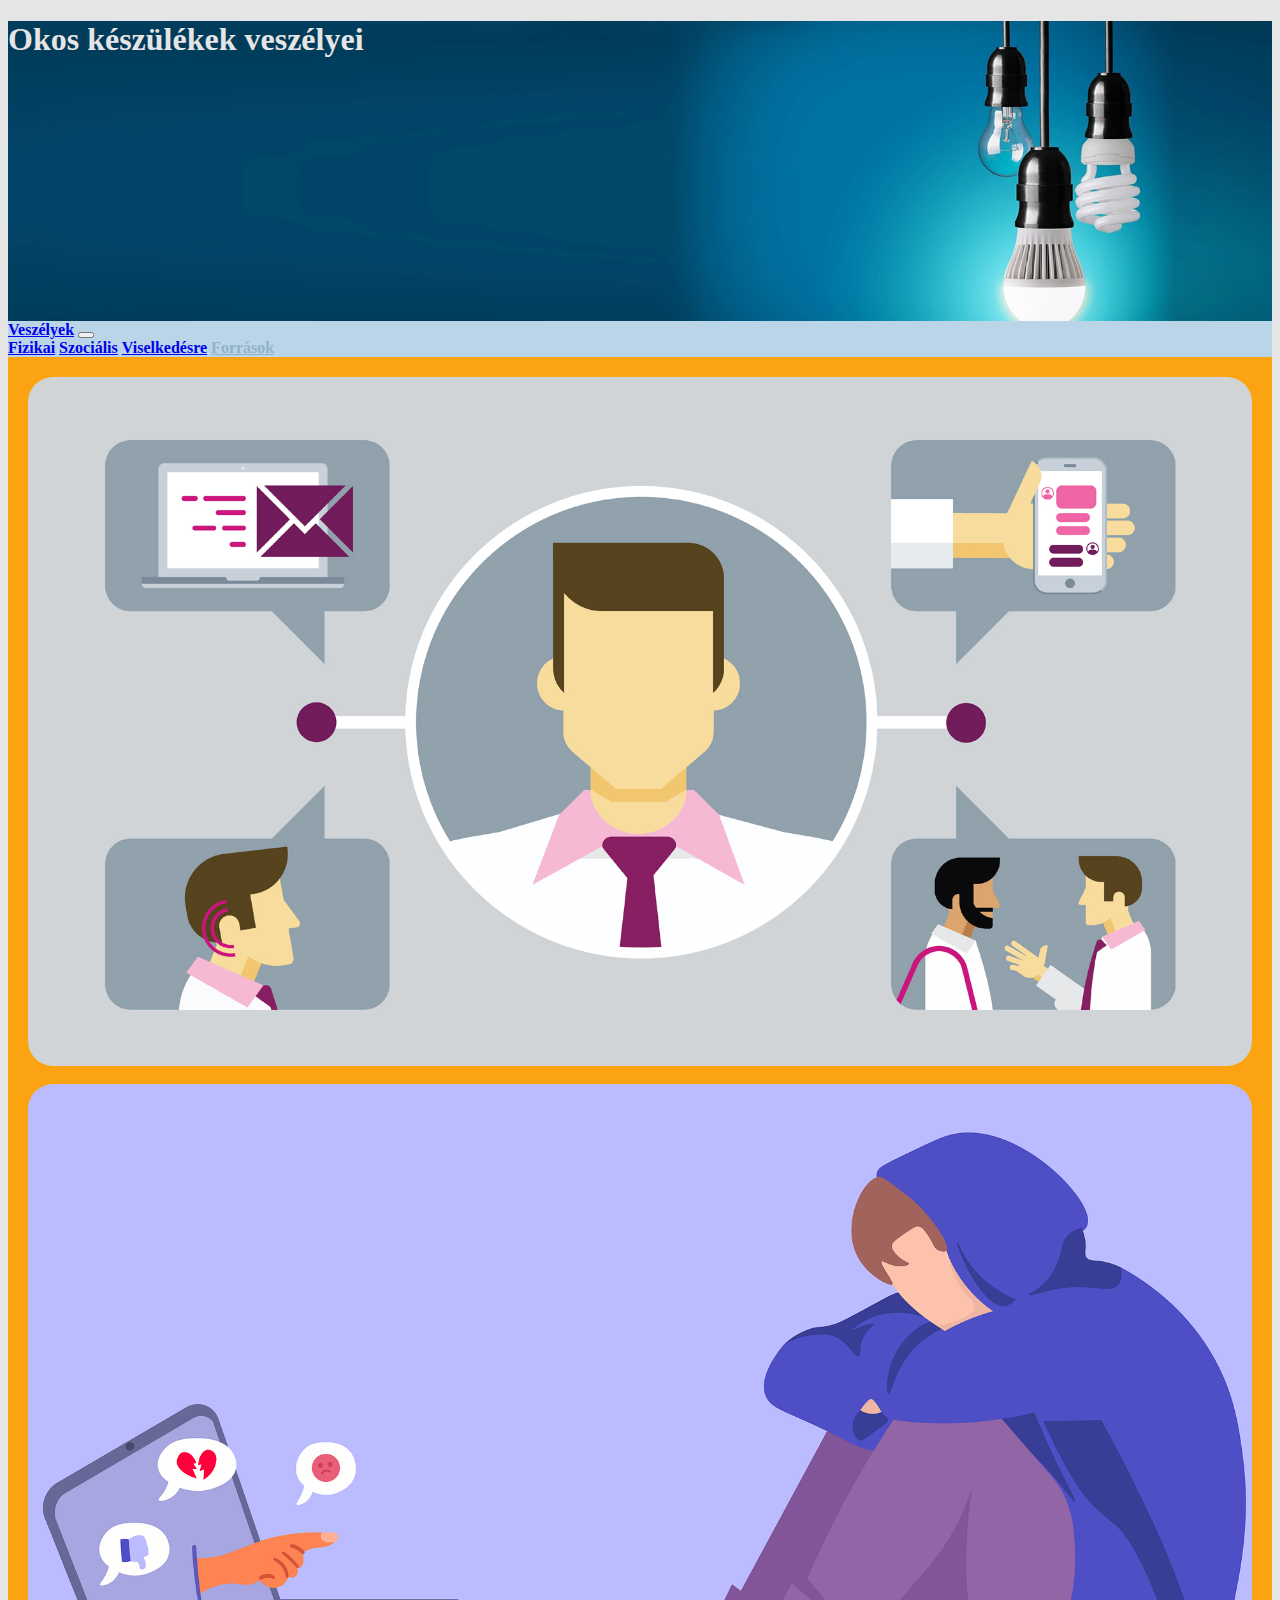
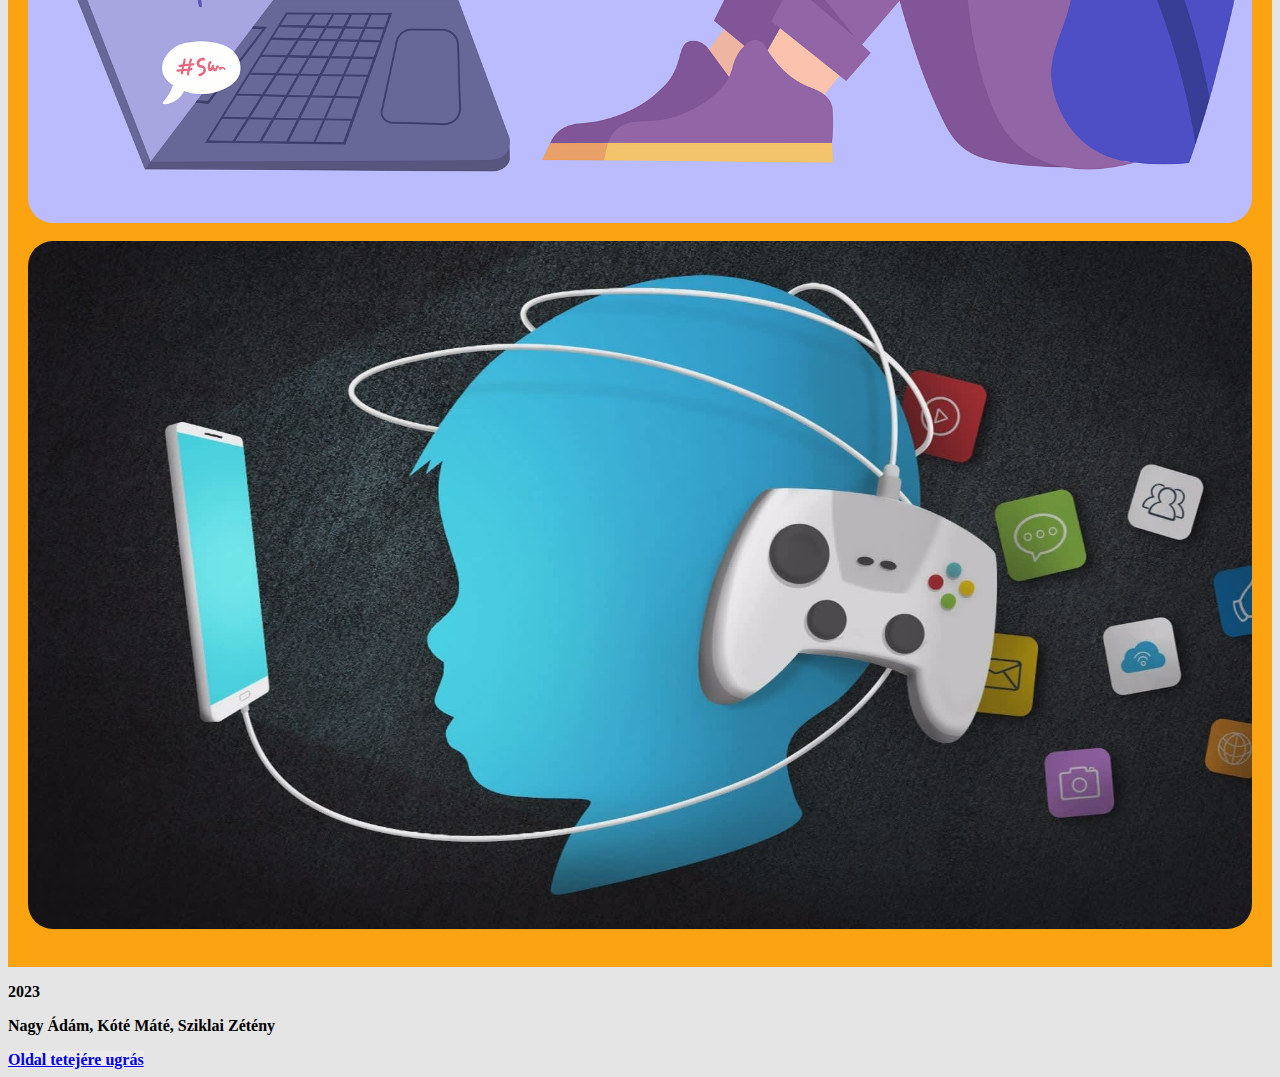
<file: index.html>
<!DOCTYPE html>
<html lang="hu">

<head>
    <meta charset="UTF-8">
    <meta http-equiv="X-UA-Compatible" content="IE=edge">
    <meta name="viewport" content="width=device-width, initial-scale=1.0">
    <link href="https://cdn.jsdelivr.net/npm/bootstrap@5.3.0-alpha1/dist/css/bootstrap.min.css" rel="stylesheet"
        integrity="sha384-GLhlTQ8iRABdZLl6O3oVMWSktQOp6b7In1Zl3/Jr59b6EGGoI1aFkw7cmDA6j6gD" crossorigin="anonymous">
    <script src="https://cdn.jsdelivr.net/npm/bootstrap@5.3.0-alpha1/dist/js/bootstrap.bundle.min.js"
        integrity="sha384-w76AqPfDkMBDXo30jS1Sgez6pr3x5MlQ1ZAGC+nuZB+EYdgRZgiwxhTBTkF7CXvN"
        crossorigin="anonymous"></script>
    <link rel="stylesheet" href="style.css">
    <title>Okos készülékek veszélyei, viselkedése, szociális életre</title>
</head>

<body>
    <div class="container">
        <header class="p-5 border rounded-top-4 border-5 border-dark mt-3">
            <h1>Okos készülékek veszélyei</h1>
        </header>

        <nav class="navbar navbar-expand-md navbar-light border rounded-bottom-4 border-5 border-dark border-top-0"
            style="background-color: #bad5e7;">
            <div class="container-fluid">
                <b><a href="#" class="nav-link active" aria-current="page">Veszélyek</a></b>

                <button class="navbar-toggler" type="button" data-bs-toggle="collapse"
                    data-bs-target="#navbarNavAltMarkup" aria-controls="navbarNavAltMarkup" aria-expanded="false"
                    aria-label="Toggle navigation">
                    <span class="navbar-toggler-icon"></span>
                </button>

                <div class="collapse navbar-collapse" id="navbarNavAltMarkup">
                    <div class="navbar-nav">
                        <b><a class="nav-link"></a></b>
                        <b><a class="nav-link" href="./sub/fiz.html">Fizikai</a></b>
                        <b><a class="nav-link" href="./sub/soc.html">Szociális</a></b>
                        <b><a class="nav-link" href="./sub/vis.html">Viselkedésre</a></b>
                        <b><a class="nav-link forras" href="./sub/forras.html">Források</a></b>
                    </div>
                </div>
        </nav>

        <section class="p-5">

            <div class="container blokksarga rounded-4">

                <div class="maki kartya m-auto">
                    <img src="img/fizkai.jpg" alt="fiz" class="image">
                    <div class="overlay">
                        <div class="text">
                            <a href="./sub/fiz.html" class="link-info">Fizikai Veszélyek</a>
                        </div>
                    </div>
                </div>

                <br>
                <div class="maki kartya m-auto">
                    <img src="img/computer-HatticeEROL-Pixabay.png" alt="szoc" class="image">
                    <div class="overlay">
                        <div class="text">
                            <a href="./sub/soc.html" class="link-info">Veszélyek A Szociális Életre</a>
                        </div>
                    </div>
                </div>
                <br>
                <div class="maki kartya m-auto">
                    <img src="img/JAj nem jó egészségre.jpg" alt="vis" class="image">
                    <div class="overlay">
                        <div class="text">
                            <a href="./sub/vis.html" class="link-info">Veszélyek Viselkedésre</a>
                        </div>
                    </div>
                </div>

                <br>



            </div>
        </section>

        <footer class="d-flex flex-wrap justify-content-between align-items-center py-3 border-top bg-light px-2">
            <b>
                <p class="mb-0 text-muted">2023</p>
            </b>
            <b>
                <p class="mb-0 text-muted">Nagy Ádám, Kóté Máté, Sziklai Zétény</p>
            </b>
            <b><a class="nav-link border rounded-1" href="#" style="background-color: rgb(236, 236, 236); ">Oldal
                    tetejére ugrás</a></b>
        </footer>
    </div>
</body>

</html>
</file>
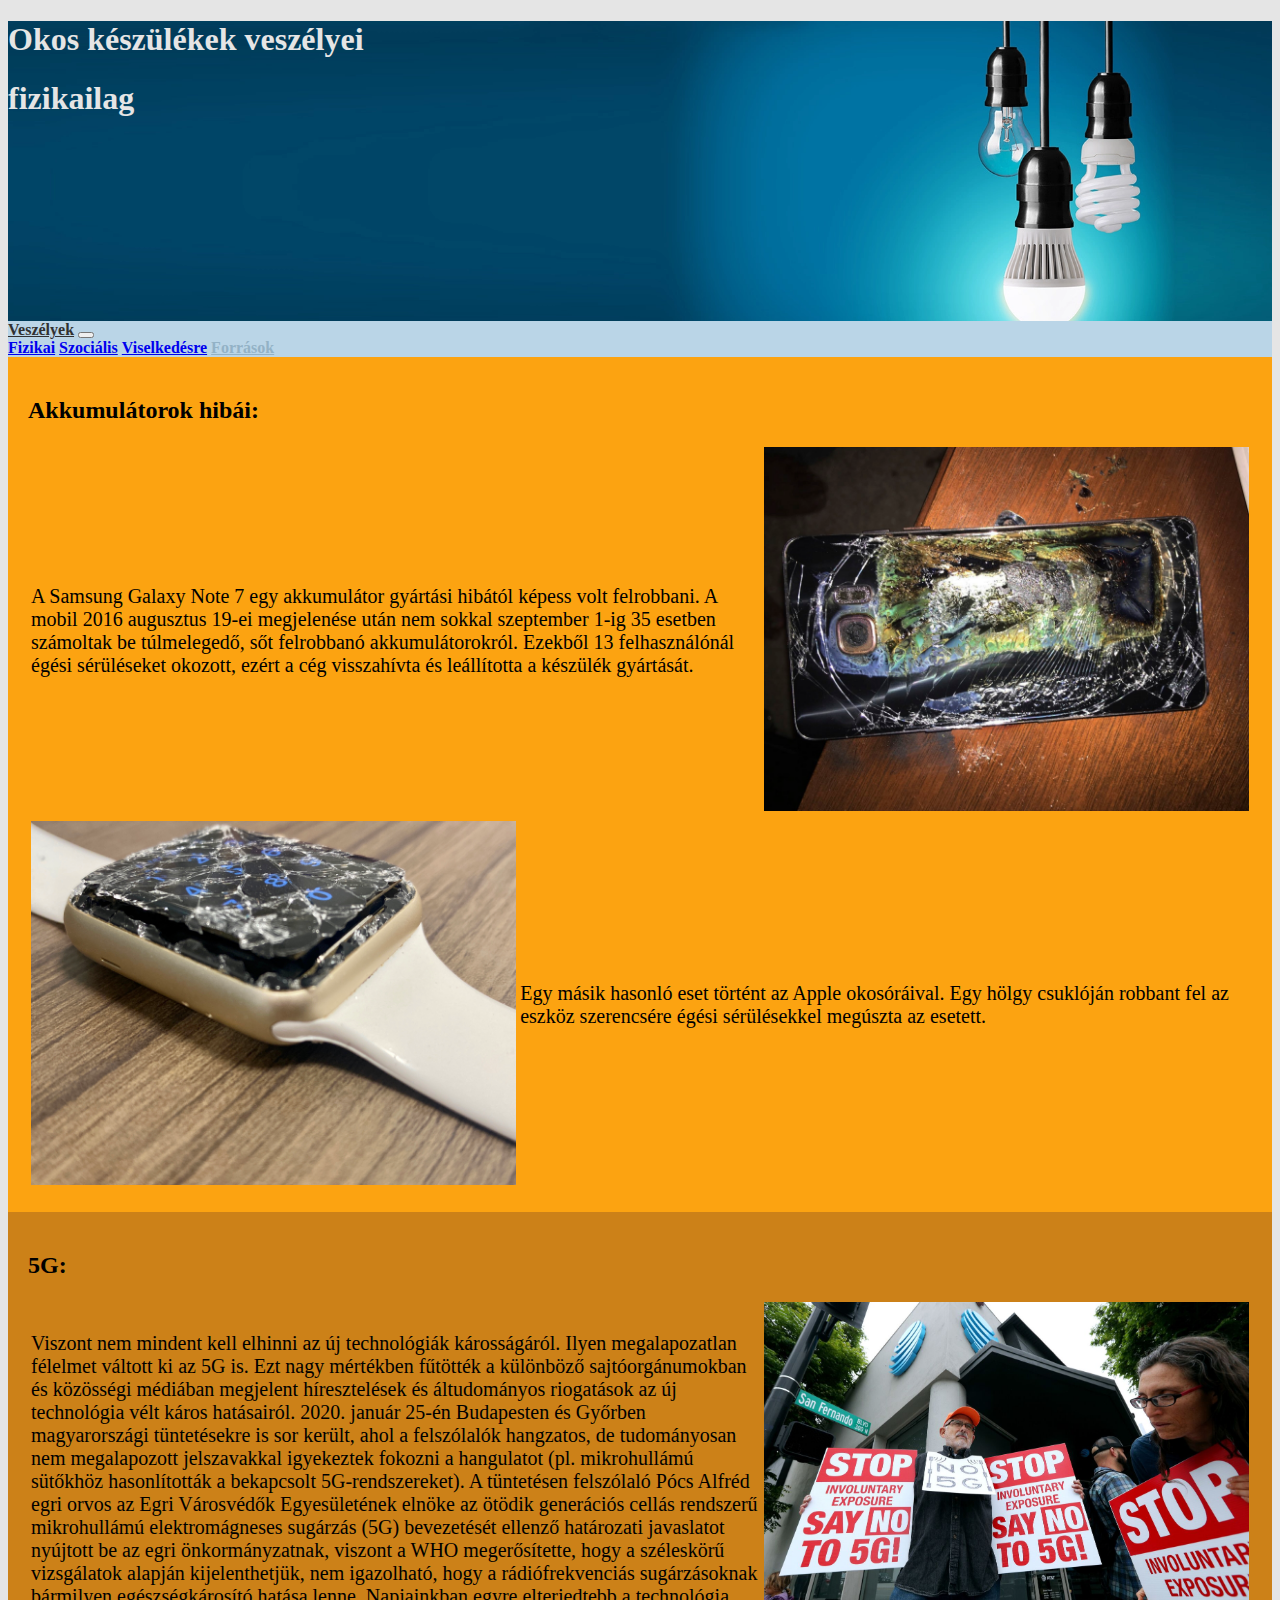
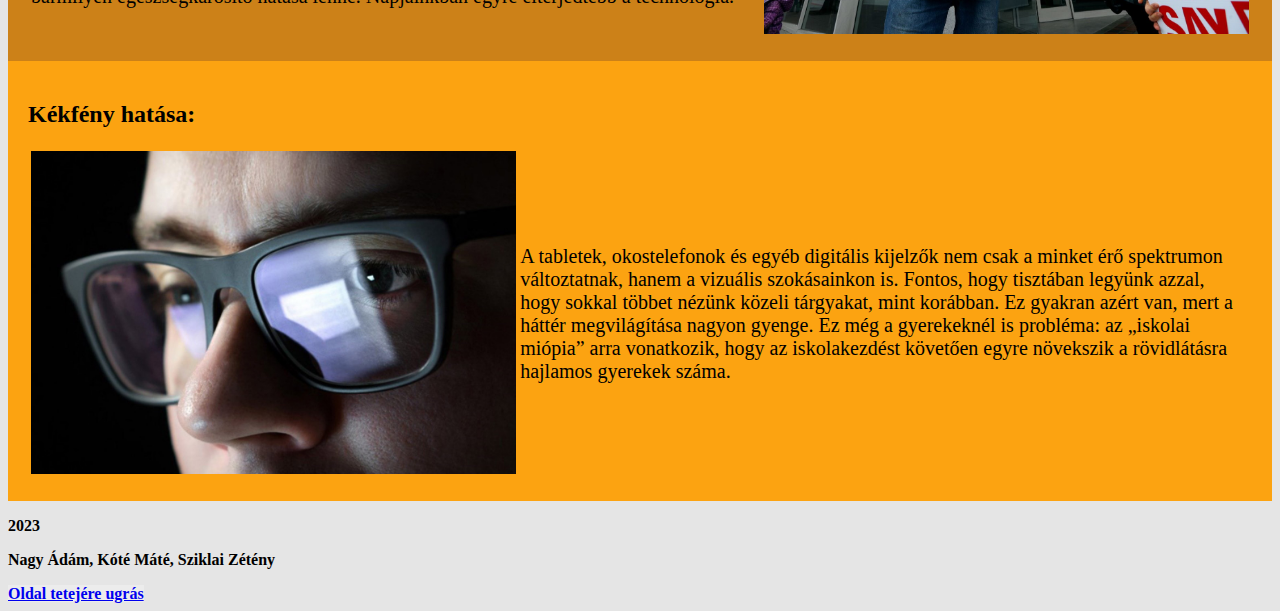
<file: sub/fiz.html>
<!DOCTYPE html>
<html lang="hu">

<head>
    <meta charset="UTF-8">
    <meta http-equiv="X-UA-Compatible" content="IE=edge">
    <meta name="viewport" content="width=device-width, initial-scale=1.0">
    <link href="https://cdn.jsdelivr.net/npm/bootstrap@5.3.0-alpha1/dist/css/bootstrap.min.css" rel="stylesheet"
        integrity="sha384-GLhlTQ8iRABdZLl6O3oVMWSktQOp6b7In1Zl3/Jr59b6EGGoI1aFkw7cmDA6j6gD" crossorigin="anonymous">
    <script src="https://cdn.jsdelivr.net/npm/bootstrap@5.3.0-alpha1/dist/js/bootstrap.bundle.min.js"
        integrity="sha384-w76AqPfDkMBDXo30jS1Sgez6pr3x5MlQ1ZAGC+nuZB+EYdgRZgiwxhTBTkF7CXvN"
        crossorigin="anonymous"></script>
    <link rel="stylesheet" href="../style.css">
    <title>Okos készülékek veszélyei fizikailag</title>
</head>

<body>
    <div class="container">

        <header class="p-5 border rounded-top-4 border-5 border-dark mt-3">
            <h1>Okos készülékek veszélyei </h1>
            <h1>fizikailag</h1>
        </header>

        <nav class="navbar navbar-expand-md navbar-light border rounded-bottom-4 border-5 border-dark border-top-0"
            style="background-color: #bad5e7;">
            <div class="container-fluid">
                <b><a href="../index.html" class="nav-link fooldal">Veszélyek</a></b>

                <button class="navbar-toggler" type="button" data-bs-toggle="collapse"
                    data-bs-target="#navbarNavAltMarkup" aria-controls="navbarNavAltMarkup" aria-expanded="false"
                    aria-label="Toggle navigation">
                    <span class="navbar-toggler-icon"></span>
                </button>

                <div class="collapse navbar-collapse" id="navbarNavAltMarkup">
                    <div class="navbar-nav">
                        <b><a class="nav-link"></a></b>
                        <b><a class="nav-link active" aria-current="page" href="#">Fizikai</a></b>
                        <b><a class="nav-link" href="soc.html">Szociális</a></b>
                        <b><a class="nav-link" href="vis.html">Viselkedésre</a></b>
                        <b><a class="nav-link forras" href="forras.html">Források</a></b>
                        <b><a class="nav-link vicc" href="https://youtu.be/OxyXQz1isyY">xd</a></b>
                    </div>
                </div>
        </nav>

        <section class="p-5">
            <div class="container blokksarga rounded-4 border rounded-top-4 mt-3">
                <table>
                    <tr>
                        <h2>Akkumulátorok hibái:</h2>
                        <td class="h5 kicsiiras">
                            A Samsung Galaxy Note 7 egy akkumulátor gyártási hibától képess volt felrobbani. A mobil
                            2016 augusztus 19-ei megjelenése után nem sokkal szeptember 1-ig 35 esetben számoltak be
                            túlmelegedő, sőt felrobbanó akkumulátorokról. Ezekből 13 felhasználónál égési
                            sérüléseket okozott, ezért a cég visszahívta és leállította a készülék gyártását.
                        </td>
                        <td class="fiz_td p-3">
                            <img class="fiz_img rounded-2" src="../img/note7.jpg">
                        </td>
                    </tr>
                </table>

                <table>
                    <tr>
                        <td class="fiz_td p-3">
                            <img class="fiz_img rounded-2" src="../img/applewatch.jpg">
                        </td>

                        <td class="h5 kicsiiras">
                            Egy másik hasonló eset történt az Apple okosóráival. Egy hölgy csuklóján robbant fel az
                            eszköz szerencsére égési sérülésekkel megúszta az esetett.
                        </td>

                    </tr>
                </table>
            </div>

            <div class="container blokknarancs my-5 rounded-4">
                <p class="h5">

                <table>
                    <tr>
                        <h2>5G:</h2>
                        <td class="h5 kicsiiras">
                            <p>
                                Viszont nem mindent kell elhinni az új technológiák károsságáról. Ilyen megalapozatlan
                                félelmet váltott ki az 5G is. Ezt nagy mértékben fűtötték a különböző sajtóorgánumokban
                                és
                                közösségi médiában megjelent híresztelések és áltudományos riogatások az új technológia
                                vélt
                                káros hatásairól. 2020. január 25-én Budapesten és Győrben magyarországi tüntetésekre is
                                sor
                                került, ahol a felszólalók hangzatos, de tudományosan nem megalapozott jelszavakkal
                                igyekeztek fokozni a hangulatot (pl. mikrohullámú sütőkhöz hasonlították a bekapcsolt
                                5G-rendszereket). A tüntetésen felszólaló Pócs Alfréd egri orvos az Egri Városvédők
                                Egyesületének elnöke az ötödik generációs cellás rendszerű mikrohullámú elektromágneses
                                sugárzás (5G) bevezetését ellenző határozati javaslatot nyújtott be az egri
                                önkormányzatnak,
                                viszont a WHO megerősítette, hogy a széleskörű vizsgálatok alapján kijelenthetjük, nem
                                igazolható, hogy a rádiófrekvenciás sugárzásoknak bármilyen egészségkárosító hatása
                                lenne.
                                Napjainkban egyre elterjedtebb a technológia.
                            </p>
                        </td>
                        <td class="fiz_td p-3">
                            <img class="fiz_img rounded-2" src="../img/nyomorekemberek.jpg">
                        </td>
                    </tr>
                </table>
            </div>
            <div class="container blokksarga my-5 rounded-4">
                <table>
                    <tr>
                        <h2>Kékfény hatása:</h2>
                        <td class="fiz_td p-3">
                            <img class="fiz_img rounded-2" src="../img/kekfeny.jpg">
                        </td>
                        <td class="h5 kicsiiras">
                            <p>
                                A tabletek, okostelefonok és egyéb digitális kijelzők nem csak a minket érő spektrumon
                                változtatnak, hanem a vizuális szokásainkon is. Fontos, hogy tisztában legyünk azzal,
                                hogy
                                sokkal többet nézünk közeli tárgyakat, mint korábban. Ez gyakran azért van, mert a
                                háttér
                                megvilágítása nagyon gyenge. Ez még a gyerekeknél is probléma: az „iskolai miópia” arra
                                vonatkozik, hogy az iskolakezdést követően egyre növekszik a rövidlátásra hajlamos
                                gyerekek
                                száma.
                            </p>
                        </td>
                    </tr>
                </table>
            </div>
        </section>

        <footer class="d-flex flex-wrap justify-content-between align-items-center py-3 border-top bg-light px-2">
            <b>
                <p class="mb-0 text-muted">2023</p>
            </b>
            <b>
                <p class="mb-0 text-muted">Nagy Ádám, Kóté Máté, Sziklai Zétény</p>
            </b>
            <b><a class="nav-link border rounded-1" href="#" style="background-color: rgb(236, 236, 236); ">Oldal
                    tetejére ugrás</a></b>
        </footer>
    </div>
</body>

</html>
</file>
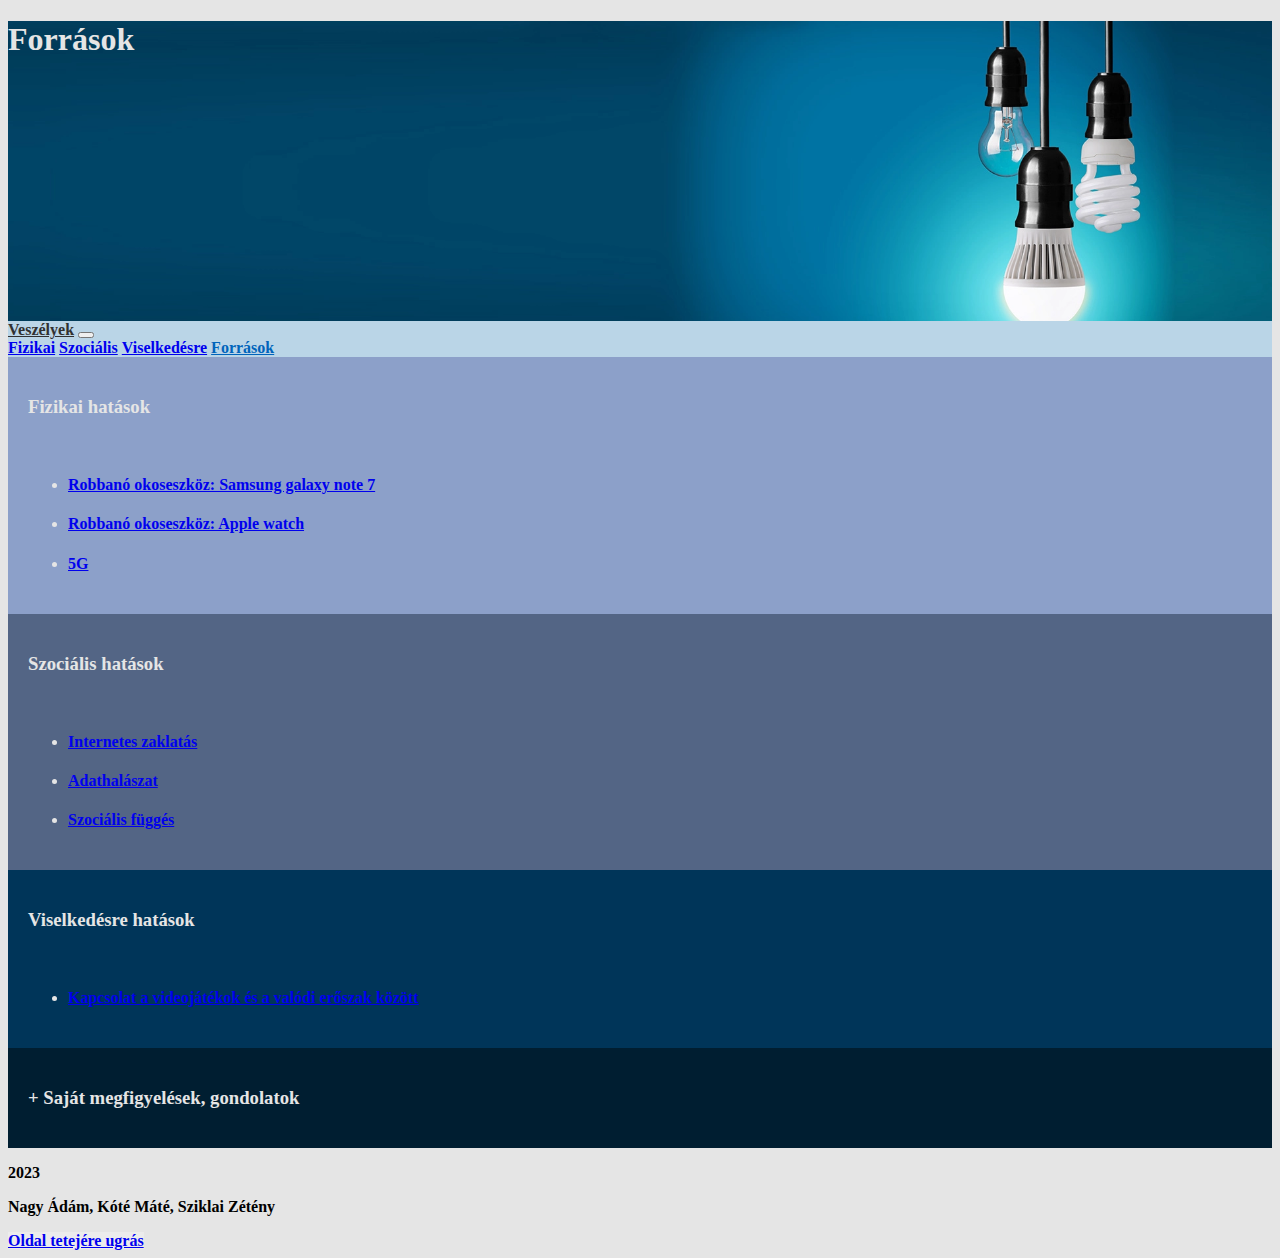
<file: sub/forras.html>
<!DOCTYPE html>
<html lang="hu">

<head>
  <meta charset="UTF-8">
  <meta http-equiv="X-UA-Compatible" content="IE=edge">
  <meta name="viewport" content="width=device-width, initial-scale=1.0">
  <link href="https://cdn.jsdelivr.net/npm/bootstrap@5.3.0-alpha1/dist/css/bootstrap.min.css" rel="stylesheet"
    integrity="sha384-GLhlTQ8iRABdZLl6O3oVMWSktQOp6b7In1Zl3/Jr59b6EGGoI1aFkw7cmDA6j6gD" crossorigin="anonymous">
  <script src="https://cdn.jsdelivr.net/npm/bootstrap@5.3.0-alpha1/dist/js/bootstrap.bundle.min.js"
    integrity="sha384-w76AqPfDkMBDXo30jS1Sgez6pr3x5MlQ1ZAGC+nuZB+EYdgRZgiwxhTBTkF7CXvN"
    crossorigin="anonymous"></script>
  <link rel="stylesheet" href="../style.css">
  <title>Okos készülékek veszélyei, viselkedése, szociális életre</title>
</head>

<body>
  <div class="container">
    <header class="p-5 border rounded-top-4 border-5 border-dark mt-3">
      <h1>Források</h1>
    </header>

    <nav class="navbar navbar-expand-md navbar-light border rounded-bottom-4 border-5 border-dark border-top-0"
      style="background-color: #bad5e7;">
      <div class="container-fluid">
        <b><a href="../index.html" class="nav-link fooldal">Veszélyek</a></b>

        <button class="navbar-toggler" type="button" data-bs-toggle="collapse" data-bs-target="#navbarNavAltMarkup"
          aria-controls="navbarNavAltMarkup" aria-expanded="false" aria-label="Toggle navigation">
          <span class="navbar-toggler-icon"></span>
        </button>

        <div class="collapse navbar-collapse" id="navbarNavAltMarkup">
          <div class="navbar-nav">
            <b><a class="nav-link"></a></b>
            <b><a class="nav-link" href="./fiz.html">Fizikai</a></b>
            <b><a class="nav-link" href="./soc.html">Szociális</a></b>
            <b><a class="nav-link" href="./vis.html">Viselkedésre</a></b>
            <b><a class="nav-link active" aria-current="page" style="color: rgb(0, 100, 187);" href="#">Források</a></b>
          </div>
        </div>
    </nav>

    <section class="p-5">
      <div class="container blokkforvilvilkek my-5 rounded-4">
        <h3 class="">
          Fizikai hatások
        </h3>

        <br>

        <ul>
          <li>
            <a href="https://pcforum.hu/hirek/19179/hivatalos-ezert-robbantak-fel-a-samsung-galaxy-note-7-ek"
              class="link-dark">
              <h4>Robbanó okoseszköz: Samsung galaxy note 7</h4>
            </a>
          </li>

          <li>
            <a href="https://discussions.apple.com/thread/251181383" class="link-dark">
              <h4>Robbanó okoseszköz: Apple watch</h4>
            </a>
          </li>
          <li>
            <a href="https://hu.wikipedia.org/wiki/5G" class="link-dark">
              <h4>5G</h4>
            </a>
          </li>
        </ul>

      </div>

      <div class="container blokkforvilkek my-5 rounded-4">
        <h3 class="">
          Szociális hatások
        </h3>

        <br>

        <ul>
          <li>
            <a href="https://unicef.hu/cyberbullying" class="link-dark">
              <h4>Internetes zaklatás</h4>
            </a>
          </li>

          <li>
            <a href="https://hu.wikipedia.org/wiki/Adathal%C3%A1szat" class="link-dark">
              <h4>Adathalászat</h4>
            </a>
          </li>
          <li>
            <a href="https://www.entrepreneur.com/science-technology/5-dangers-of-social-media/377940"
              class="link-dark">
              <h4>Szociális függés</h4>
            </a>
          </li>
        </ul>

      </div>

      <div class="container blokkforsotkek my-5 rounded-4">
        <h3 class="">
          Viselkedésre hatások
        </h3>

        <br>

        <ul>
          <li>
            <a href="https://hu.ign.com/eroszakos-jatekok/42679/news/egy-friss-tanulmany-szerint-van-kapcsolat-a-videojatekok-es-a-valodi-eroszak-kozott"
              class="link-light">
              <h4>Kapcsolat a videojátékok és a valódi erőszak között</h4>
            </a>
          </li>
        </ul>
      </div>
      <div class="container blokkforsotsotkek my-5 rounded-4">
        <h3 class="">
          + Saját megfigyelések, gondolatok
        </h3>



      </div>
    </section>

    <footer class="d-flex flex-wrap justify-content-between align-items-center py-3 border-top bg-light px-2">
      <b>
        <p class="mb-0 text-muted">2023</p>
      </b>
      <b>
        <p class="mb-0 text-muted">Nagy Ádám, Kóté Máté, Sziklai Zétény</p>
      </b>
      <b><a class="nav-link border rounded-1" href="#" style="background-color: rgb(236, 236, 236); ">Oldal tetejére
          ugrás</a></b>
    </footer>
  </div>
</body>

</html>
</file>
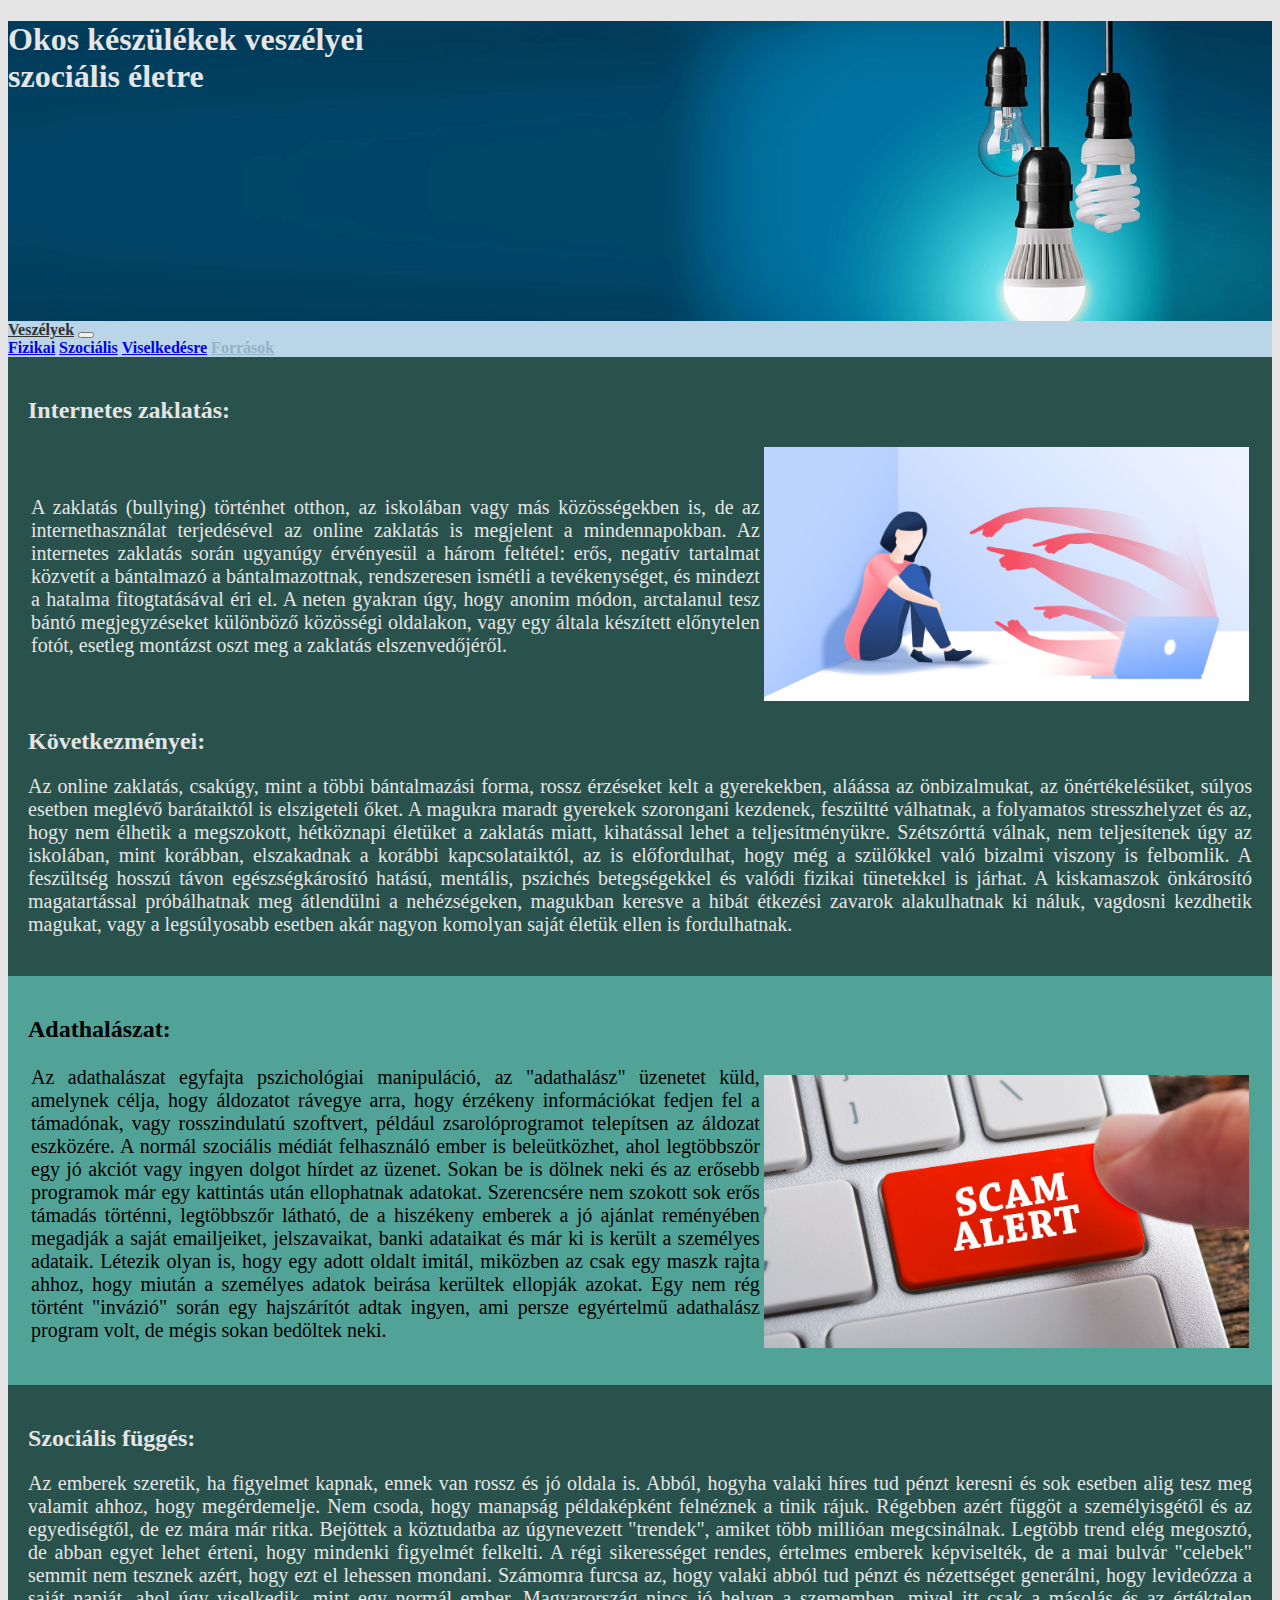
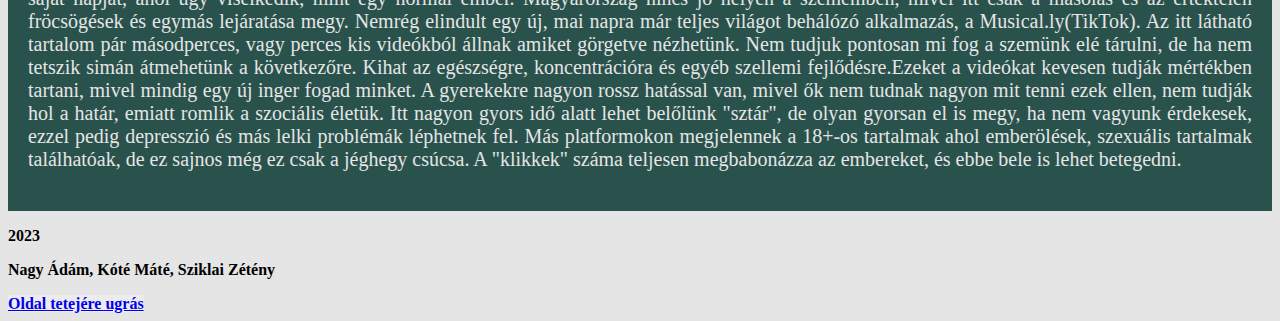
<file: sub/soc.html>
<!DOCTYPE html>
<html lang="hu">

<head>
    <meta charset="UTF-8">
    <meta http-equiv="X-UA-Compatible" content="IE=edge">
    <meta name="viewport" content="width=device-width, initial-scale=1.0">
    <link href="https://cdn.jsdelivr.net/npm/bootstrap@5.3.0-alpha1/dist/css/bootstrap.min.css" rel="stylesheet"
        integrity="sha384-GLhlTQ8iRABdZLl6O3oVMWSktQOp6b7In1Zl3/Jr59b6EGGoI1aFkw7cmDA6j6gD" crossorigin="anonymous">
    <script src="https://cdn.jsdelivr.net/npm/bootstrap@5.3.0-alpha1/dist/js/bootstrap.bundle.min.js"
        integrity="sha384-w76AqPfDkMBDXo30jS1Sgez6pr3x5MlQ1ZAGC+nuZB+EYdgRZgiwxhTBTkF7CXvN"
        crossorigin="anonymous"></script>
    <link rel="stylesheet" href="../style.css">
    <title>Okos készülékek veszélyei, viselkedése, szociális életre</title>
</head>

<body>
    <div class="container">
        <header class="p-5 border rounded-top-4 border-5 border-dark mt-3">
            <h1>Okos készülékek veszélyei
                <br> szociális életre
            </h1>
        </header>

        <nav class="navbar navbar-expand-md navbar-light border rounded-bottom-4 border-5 border-dark border-top-0"
            style="background-color: #bad5e7;">
            <div class="container-fluid">
                <b><a href="../index.html" class="nav-link fooldal">Veszélyek</a></b>

                <button class="navbar-toggler" type="button" data-bs-toggle="collapse"
                    data-bs-target="#navbarNavAltMarkup" aria-controls="navbarNavAltMarkup" aria-expanded="false"
                    aria-label="Toggle navigation">
                    <span class="navbar-toggler-icon"></span>
                </button>

                <div class="collapse navbar-collapse" id="navbarNavAltMarkup">
                    <div class="navbar-nav">
                        <b><a class="nav-link"></a></b>
                        <b><a class="nav-link" href="fiz.html">Fizikai</a></b>
                        <b><a class="nav-link active" aria-current="page" href="#">Szociális</a></b>
                        <b><a class="nav-link" href="vis.html">Viselkedésre</a></b>
                        <b><a class="nav-link forras" href="forras.html">Források</a></b>
                    </div>
                </div>
        </nav>

        <section class="p-5">
            <div class="container blokksotturkiz rounded-4 border rounded-top-4 mt-3">


                <table>
                    <tr>
                        <h2>Internetes zaklatás:</h2>
                        <td class="h5 kicsiiras">
                            A zaklatás (bullying) történhet otthon, az iskolában vagy más közösségekben is, de az
                            internethasználat terjedésével az online zaklatás is megjelent a mindennapokban. Az
                            internetes zaklatás során ugyanúgy érvényesül a három feltétel: erős, negatív tartalmat
                            közvetít a bántalmazó a bántalmazottnak, rendszeresen ismétli a tevékenységet, és
                            mindezt a hatalma fitogtatásával éri el. A neten gyakran úgy, hogy anonim módon,
                            arctalanul tesz bántó megjegyzéseket különböző közösségi oldalakon, vagy egy általa
                            készített előnytelen fotót, esetleg montázst oszt meg a zaklatás elszenvedőjéről.
                        </td>
                        <td class="fiz_td p-3">
                            <img class="fiz_img rounded-2" src="../img/szocprob.png">
                        </td>
                    </tr>
                </table>

                </p>

                <h2>Következményei:</h2>
                <p class="h5 kicsiiras">

                    Az online zaklatás, csakúgy, mint a többi bántalmazási forma, rossz érzéseket kelt a gyerekekben,
                    aláássa az önbizalmukat, az önértékelésüket, súlyos esetben meglévő barátaiktól is elszigeteli őket.
                    A magukra maradt gyerekek szorongani kezdenek, feszültté válhatnak, a folyamatos stresszhelyzet és
                    az, hogy nem élhetik a megszokott, hétköznapi életüket a zaklatás miatt, kihatással lehet a
                    teljesítményükre. Szétszórttá válnak, nem teljesítenek úgy az iskolában, mint korábban, elszakadnak
                    a korábbi kapcsolataiktól, az is előfordulhat, hogy még a szülőkkel való bizalmi viszony is
                    felbomlik. A feszültség hosszú távon egészségkárosító hatású, mentális, pszichés betegségekkel és
                    valódi fizikai tünetekkel is járhat. A kiskamaszok önkárosító magatartással próbálhatnak meg
                    átlendülni a nehézségeken, magukban keresve a hibát étkezési zavarok alakulhatnak ki náluk, vagdosni
                    kezdhetik magukat, vagy a legsúlyosabb esetben akár nagyon komolyan saját életük ellen is
                    fordulhatnak.
                </p>
            </div>

            <div class="container blokkturkiz my-5 rounded-4">
                <p class="h5">

                <table>
                    <tr>
                        <h2>Adathalászat:</h2>
                        <td class="h5 kicsiiras">
                            Az adathalászat egyfajta pszichológiai manipuláció, az "adathalász" üzenetet küld, amelynek
                            célja, hogy áldozatot rávegye arra, hogy érzékeny információkat fedjen fel a támadónak, vagy
                            rosszindulatú szoftvert, például zsarolóprogramot telepítsen az áldozat eszközére. A normál
                            szociális médiát felhasználó ember is beleütközhet, ahol legtöbbször egy jó akciót vagy
                            ingyen dolgot hírdet az üzenet. Sokan be is dölnek neki és az erősebb programok már egy
                            kattintás után ellophatnak adatokat. Szerencsére nem szokott sok erős támadás történni,
                            legtöbbszőr látható, de a hiszékeny emberek a jó ajánlat reményében megadják a saját
                            emailjeiket, jelszavaikat, banki adataikat és már ki is került a személyes adataik. Létezik
                            olyan is, hogy egy adott oldalt imitál, miközben az csak egy maszk rajta ahhoz, hogy miután
                            a személyes adatok beirása kerültek ellopják azokat. Egy nem rég történt "invázió" során egy
                            hajszárítót adtak ingyen, ami persze egyértelmű adathalász program volt, de mégis sokan
                            bedöltek neki.
                            </p>
                        </td>
                        <td class="fiz_td p-3">
                            <img class="fiz_img rounded-2" src="../img/fake dyson facebook scam.jpg">
                        </td>
                    </tr>
                </table>
            </div>
            <div class="container blokksotturkiz my-5 rounded-4">
                <h2>Szociális függés:</h2>
                <p class="h5 kicsiiras">
                    Az emberek szeretik, ha figyelmet kapnak, ennek van rossz és jó oldala is. Abból, hogyha valaki
                    híres tud pénzt keresni és sok esetben alig tesz meg valamit ahhoz, hogy megérdemelje. Nem csoda,
                    hogy manapság példaképként felnéznek a tinik rájuk. Régebben azért függöt a személyisgétől és az
                    egyediségtől, de ez mára már ritka. Bejöttek a köztudatba az úgynevezett "trendek", amiket több
                    millióan megcsinálnak. Legtöbb trend elég megosztó, de abban egyet lehet érteni, hogy mindenki
                    figyelmét felkelti. A régi sikerességet rendes, értelmes emberek képviselték, de a mai bulvár
                    "celebek" semmit nem tesznek azért, hogy ezt el lehessen mondani. Számomra furcsa az, hogy valaki
                    abból tud pénzt és nézettséget generálni, hogy levideózza a saját napját, ahol úgy viselkedik, mint
                    egy normál ember. Magyarország nincs jó helyen a szememben, mivel itt csak a másolás és az
                    értéktelen fröcsögések és egymás lejáratása megy. Nemrég elindult egy új, mai napra már teljes
                    világot behálózó alkalmazás, a Musical.ly(TikTok). Az itt látható tartalom pár másodperces, vagy
                    perces kis videókból állnak amiket görgetve nézhetünk. Nem tudjuk pontosan mi fog a szemünk elé
                    tárulni, de ha nem tetszik simán átmehetünk a következőre. Kihat az egészségre, koncentrációra és
                    egyéb szellemi fejlődésre.Ezeket a videókat kevesen tudják mértékben tartani, mivel mindig egy új
                    inger fogad minket. A gyerekekre nagyon rossz hatással van, mivel ők nem tudnak nagyon mit tenni
                    ezek ellen, nem tudják hol a határ, emiatt romlik a szociális életük. Itt nagyon gyors idő alatt
                    lehet belőlünk "sztár", de olyan gyorsan el is megy, ha nem vagyunk érdekesek, ezzel pedig
                    depresszió és más lelki problémák léphetnek fel. Más platformokon megjelennek a 18+-os tartalmak
                    ahol emberölések, szexuális tartalmak találhatóak, de ez sajnos még ez csak a jéghegy csúcsa. A
                    "klikkek" száma teljesen megbabonázza az embereket, és ebbe bele is lehet betegedni.
                </p>
            </div>


        </section>

        <footer class="d-flex flex-wrap justify-content-between align-items-center py-3 border-top bg-light px-2">
            <b>
                <p class="mb-0 text-muted">2023</p>
            </b>
            <b>
                <p class="mb-0 text-muted">Nagy Ádám, Kóté Máté, Sziklai Zétény</p>
            </b>
            <b><a class="nav-link border rounded-1" href="#" style="background-color: rgb(236, 236, 236); ">Oldal
                    tetejére ugrás</a></b>
        </footer>
    </div>
</body>

</html>
</file>
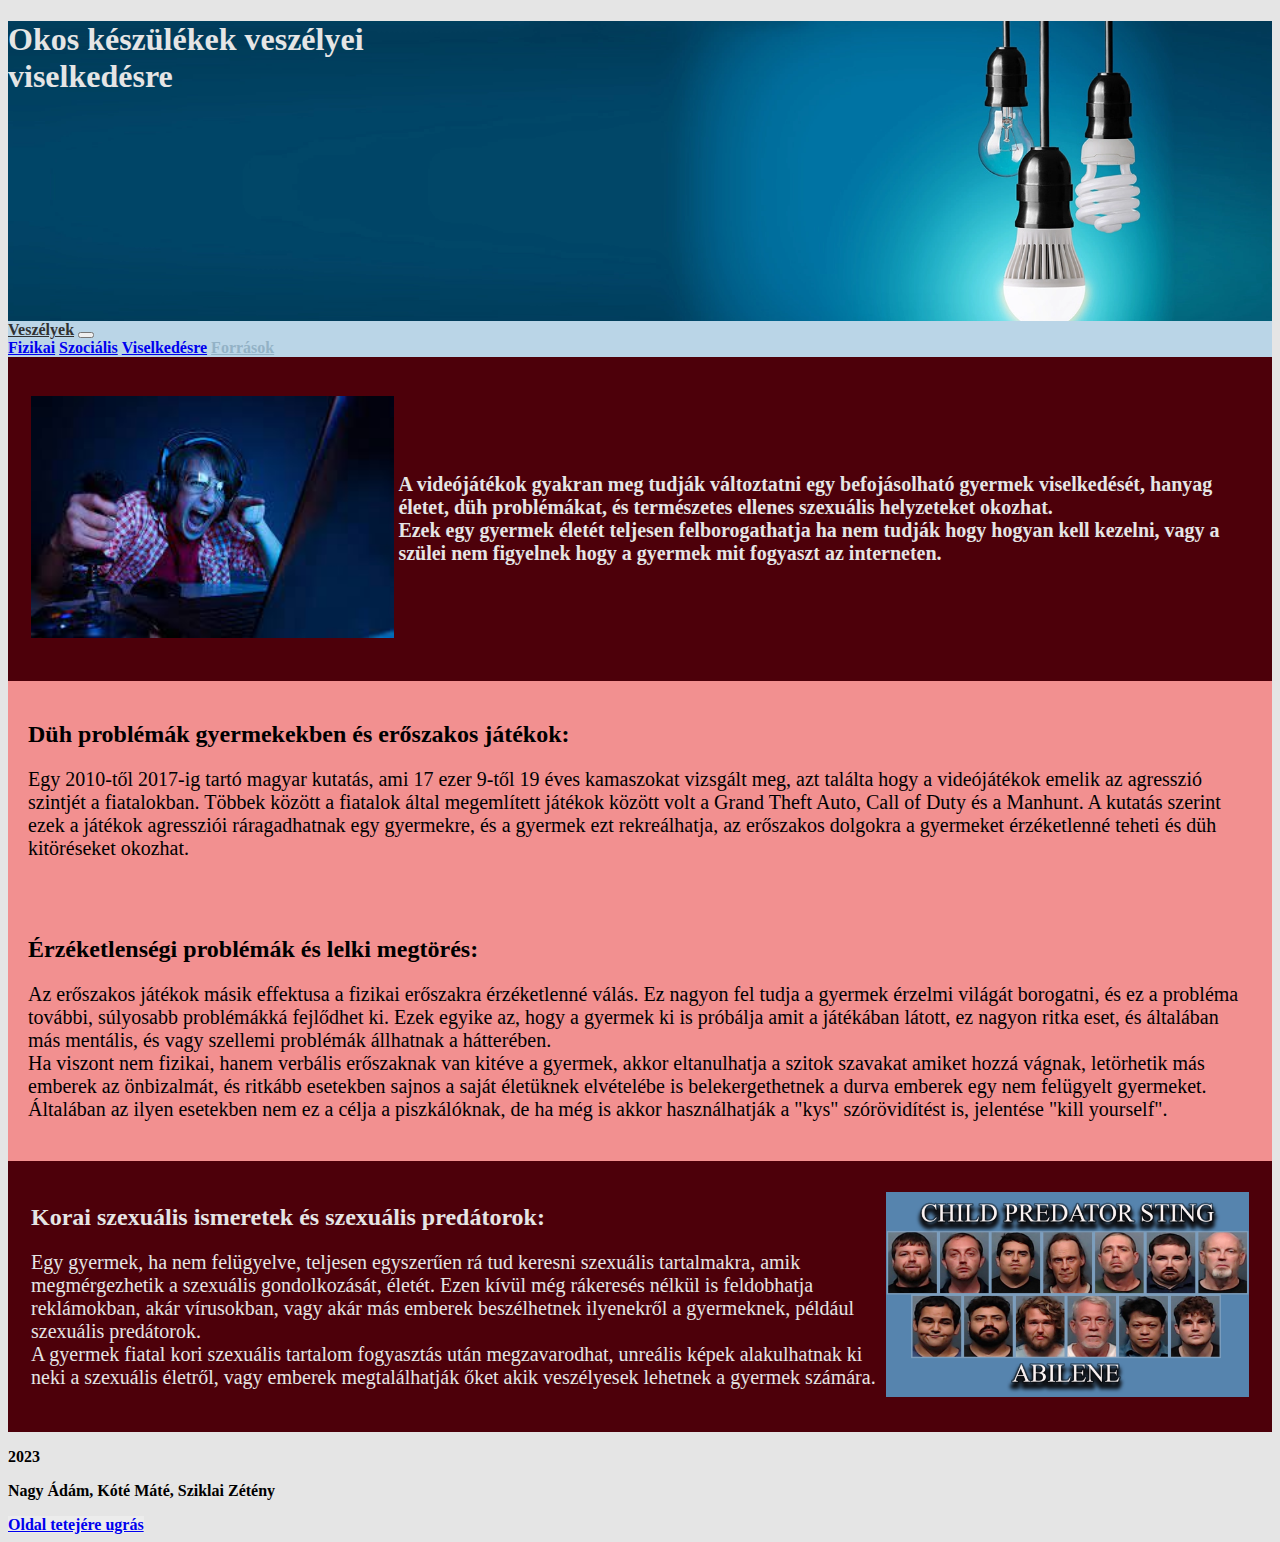
<file: sub/vis.html>
<!DOCTYPE html>
<html lang="hu">

<head>
    <meta charset="UTF-8">
    <meta http-equiv="X-UA-Compatible" content="IE=edge">
    <meta name="viewport" content="width=device-width, initial-scale=1.0">
    <link href="https://cdn.jsdelivr.net/npm/bootstrap@5.3.0-alpha1/dist/css/bootstrap.min.css" rel="stylesheet"
        integrity="sha384-GLhlTQ8iRABdZLl6O3oVMWSktQOp6b7In1Zl3/Jr59b6EGGoI1aFkw7cmDA6j6gD" crossorigin="anonymous">
    <script src="https://cdn.jsdelivr.net/npm/bootstrap@5.3.0-alpha1/dist/js/bootstrap.bundle.min.js"
        integrity="sha384-w76AqPfDkMBDXo30jS1Sgez6pr3x5MlQ1ZAGC+nuZB+EYdgRZgiwxhTBTkF7CXvN"
        crossorigin="anonymous"></script>
    <link rel="stylesheet" href="../style.css">
    <title>Okos készülékek veszélyei, viselkedése, szociális életre</title>
</head>

<body>
    <div class="container">
        <header class="p-5 border rounded-top-4 border-5 border-dark mt-3">
            <h1>Okos készülékek veszélyei
                <br> viselkedésre
            </h1>
        </header>

        <nav class="navbar navbar-expand-md navbar-light border rounded-bottom-4 border-5 border-dark border-top-0"
            style="background-color: #bad5e7;">
            <div class="container-fluid">
                <b><a href="../index.html" class="nav-link fooldal">Veszélyek</a></b>

                <button class="navbar-toggler" type="button" data-bs-toggle="collapse"
                    data-bs-target="#navbarNavAltMarkup" aria-controls="navbarNavAltMarkup" aria-expanded="false"
                    aria-label="Toggle navigation">
                    <span class="navbar-toggler-icon"></span>
                </button>

                <div class="collapse navbar-collapse" id="navbarNavAltMarkup">
                    <div class="navbar-nav">
                        <b><a class="nav-link"></a></b>
                        <b><a class="nav-link" href="fiz.html">Fizikai</a></b>
                        <b><a class="nav-link" href="soc.html">Szociális</a></b>
                        <b><a class="nav-link active" aria-current="page" href="#">Viselkedésre</a></b>
                        <b><a class="nav-link forras" href="forras.html">Források</a></b>
                    </div>
                </div>
        </nav>

        <section class="p-5">
            <div class="container blokkbordo rounded-4">
                <p class="h5">
                <table>
                    <tr>
                        <td class="vis_td">
                            <img class="vis_img rounded-2" src="../img/ordibalo_gyerek.jpeg" alt="">
                        </td>

                        <td class="p-5">
                            <h5 class="kicsiiras">
                                A videójátékok gyakran meg tudják változtatni egy befojásolható gyermek viselkedését,
                                hanyag életet, düh problémákat, és természetes ellenes szexuális helyzeteket
                                okozhat.<br>Ezek egy gyermek életét teljesen felborogathatja ha nem tudják hogy hogyan
                                kell kezelni, vagy a szülei nem figyelnek hogy a gyermek mit fogyaszt az interneten.
                            </h5>
                        </td>
                    </tr>
                </table>
                </p>
            </div>

            <div class="container blokkpiros my-5 rounded-4">
                <h2>Düh problémák gyermekekben és erőszakos játékok:</h2>
                <p class="h5 kicsiiras">

                    Egy 2010-től 2017-ig tartó magyar kutatás, ami 17 ezer 9-től 19 éves kamaszokat vizsgált meg, azt
                    találta hogy a videójátékok emelik az agresszió szintjét a fiatalokban. Többek között a fiatalok
                    által megemlített játékok között volt a Grand Theft Auto, Call of Duty és a Manhunt. A kutatás
                    szerint ezek a játékok agressziói ráragadhatnak egy gyermekre, és a gyermek ezt rekreálhatja, az
                    erőszakos dolgokra a gyermeket érzéketlenné teheti és düh kitöréseket okozhat.</p><br><br>

                <h2>Érzéketlenségi problémák és lelki megtörés:</h2>
                <p class="h5 kicsiiras">

                    Az erőszakos játékok másik effektusa a fizikai erőszakra érzéketlenné válás. Ez nagyon fel tudja a
                    gyermek érzelmi világát borogatni, és ez a probléma további, súlyosabb problémákká fejlődhet ki.
                    Ezek egyike az, hogy a gyermek ki is próbálja amit a játékában látott, ez nagyon ritka eset, és
                    általában más mentális, és vagy szellemi problémák állhatnak a hátterében.<br>
                    Ha viszont nem fizikai, hanem verbális erőszaknak van kitéve a gyermek, akkor eltanulhatja a szitok
                    szavakat amiket hozzá vágnak, letörhetik más emberek az önbizalmát, és ritkább esetekben sajnos a
                    saját életüknek elvételébe is belekergethetnek a durva emberek egy nem felügyelt gyermeket.
                    Általában az ilyen esetekben nem ez a célja a piszkálóknak, de ha még is akkor használhatják a "kys"
                    szórövidítést is, jelentése "kill yourself".
                </p>
            </div>

            <div class="container blokkbordo my-5 rounded-4">
                <table>
                    <tr>
                        <td>
                            <h2>Korai szexuális ismeretek és szexuális predátorok:</h2>
                            <p class="h5 kicsiiras">

                                Egy gyermek, ha nem felügyelve, teljesen egyszerűen rá tud keresni szexuális
                                tartalmakra, amik megmérgezhetik a szexuális gondolkozását, életét. Ezen kívül még
                                rákeresés nélkül is feldobhatja reklámokban, akár vírusokban, vagy akár más emberek
                                beszélhetnek ilyenekről a gyermeknek, például szexuális predátorok.<br>
                                A gyermek fiatal kori szexuális tartalom fogyasztás után megzavarodhat, unreális képek
                                alakulhatnak ki neki a szexuális életről, vagy emberek megtalálhatják őket akik
                                veszélyesek lehetnek a gyermek számára.
                            </p>
                        </td>
                        <td class="vis_td">
                            <img class="vis_img rounded-2" src="../img/child predators.jpeg" alt="">
                        </td>
                    </tr>
                </table>
            </div>
        </section>

        <footer class="d-flex flex-wrap justify-content-between align-items-center py-3 border-top bg-light px-2">
            <b>
                <p class="mb-0 text-muted">2023</p>
            </b>
            <b>
                <p class="mb-0 text-muted">Nagy Ádám, Kóté Máté, Sziklai Zétény</p>
            </b>
            <b><a class="nav-link border rounded-1" href="#" style="background-color: rgb(236, 236, 236); ">Oldal
                    tetejére ugrás</a></b>
        </footer>
    </div>
</body>

</html>
</file>
<file: style.css>
header{
    background-image: url("img/smart-home-guide-header.webp");
    height: 300px;
    background-size: cover;
    color: #e5e5e5;

}

body {

    background-color: #e5e5e5;
}

.blokksarga {
    background: #fca311;
    color: #000000;
    padding: 20px;
}
.blokknarancs    {
    background: #cc8118;
    color: #000000;
    padding: 20px;
}

.blokkpiros {
    background: rgba(255, 59, 59,0.5);
    color: #000000;
    padding: 20px;
}
.blokkbordo{
    background-color: #4d000a;
    color: #e5e5e5;
    padding: 20px;
}
.blokkkek{
    background: #14213d;
    color: #ffffff;
    padding: 20px;
}

.blokkvilagossarga {
    background: #e4ad54;
    padding: 20px;
}
.blokkturkiz{
    background: #52a397 ;
    color: #000000;
    padding: 20px;
    text-align: justify;

}
.blokksotturkiz{
    background: #0a3a33dc;
    color: #e5e5e5;
    padding: 20px;
    text-align: justify;
}
.blokkvilagoskek{
    background-color: #4287f5;
    color: #e5e5e5;
    padding: 20px;
}
.blokkforvilvilkek{
    background-color: #8ca0c9;
    color: #e5e5e5;
    padding: 20px;
}


.blokkforvilkek{
    background-color: #536585;
    color: #e5e5e5;
    padding: 20px;
}
.blokkforsotkek{
    background-color: #003559;
    color: #e5e5e5;
    padding: 20px;
}
.blokkforsotsotkek{
    background-color: #001e31;
    color: #e5e5e5;
    padding: 20px;
}

.fiz_img {
    width: 100%;
    height: auto;
    text-align: center;
}
.fiz_td{
    width: 40%;

}

.vis_img {
    width: 100%;
    height: auto;
}
.vis_td {
    width: 30%;
}

.maki {
    position: relative;
    width: 100%;
}

.image {
    display: block;
    width: 100%;
    height: auto;
    border-radius: 25px;
}

.overlay {
    position: absolute;
    bottom: 100%;
    left: 0;
    right: 0;
    background-color: #14213d;
    overflow: hidden;
    width: 100%;
    height: 0;
    transition: .5s ease;
    border-radius: 25px;
}

.kartya:hover .overlay {
    bottom: 0;
    height: 100%;
}

.text {
    position: absolute;
    white-space: nowrap;
    color: white;
    font-size: 20px;
    overflow: hidden;
    top: 50%;
    left: 50%;
    transform: translate(-50%, -50%);
    -ms-transform: translate(-50%, -50%);
}
.kicsiiras{
    font-size: 20px;
}
.szovegkit {
    text-align: justify;
}
.fooldal{
    color: #313131;
}
.vicc {
  color:  #bad5e7;
}
.forras{
    color:#93b2c6;
}

@media screen and (max-width:992px){
    .vis_td {
        width: 0px;
    }
}

@media screen and (max-width:992px){
    .fiz_td {
        width: 0px;
        padding: 0px !important;
    }
}

@media screen and (max-width:992px){
    .kicsiiras {
        font-size: 15px;
    }
}

::-webkit-scrollbar {
    width: 20px;
  }
  
  ::-webkit-scrollbar-track {
    box-shadow: inset 0 0 10px rgb(120, 120, 120);
    border-radius: 10px;
  }
  
  ::-webkit-scrollbar-thumb {
    background: rgb(65, 69, 70);
    border-radius: 10px;
  }
</file>
